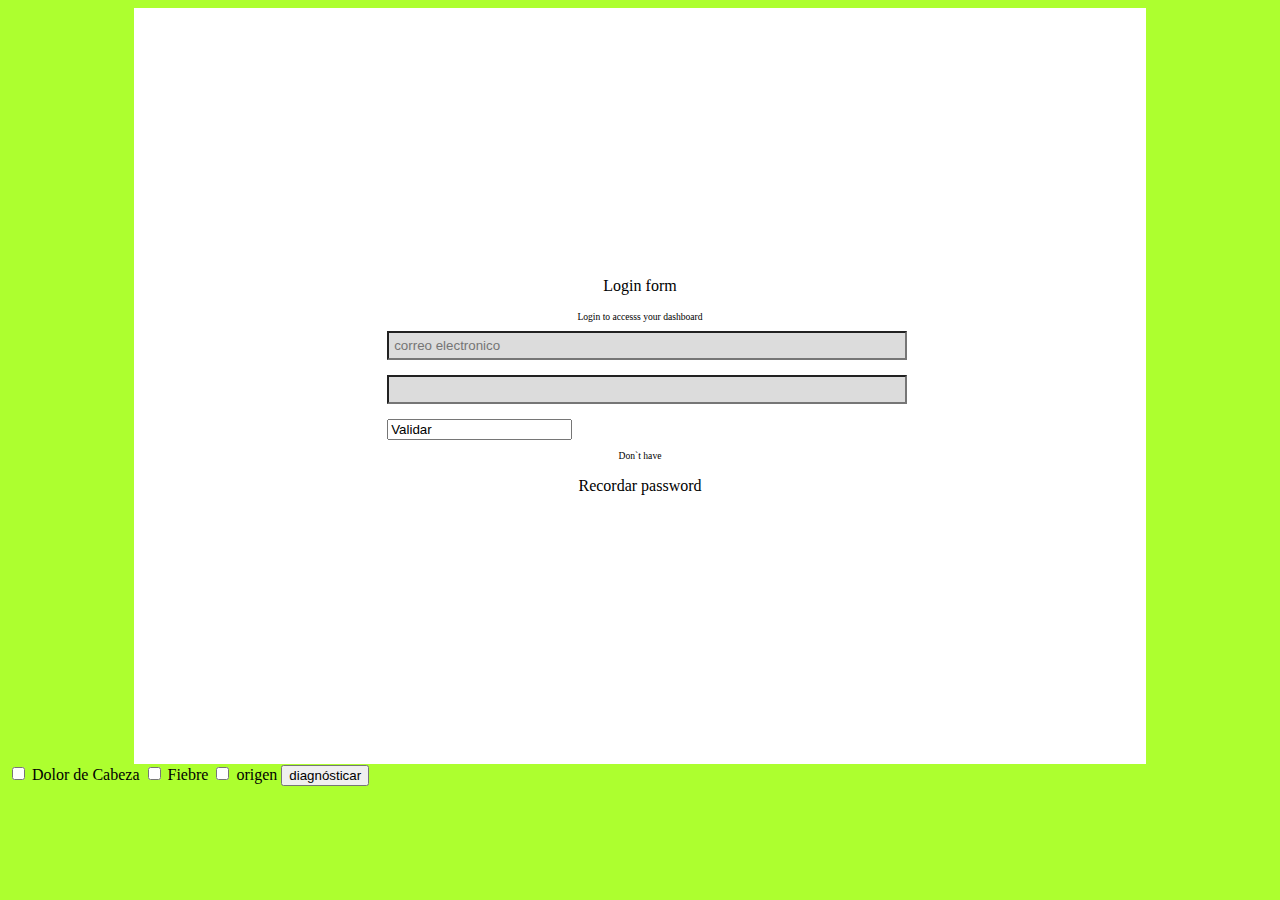
<file: index.html>
<!DOCTYPE html>
<html lang="en">

<head>
    <meta charset="UTF-8">
    <meta name="viewport" content="width=device-width, initial-scale=1.0">
    <meta http-equiv="X-UA-Compatible" content="ie=edge">
    <link rel="stylesheet" href="css/estilo.css">
    <title>Document</title>
    <script>
        function validar() {
            var email = document.getElementById("email").value;
            var pwd = document.getElementById("micontrasenya").value;
            if (email == "x@gmail.com" && pwd == "patata") {
                window.location.href = "cv.html";
            } else {
                alert("IMPOSTOR");
            }
        }       
    </script>
</head>

<body>
    <div id="cuadroPrincipal">
        <p>Login form</p>
        <p class="textoChico">Login to accesss your dashboard</p>
        <form action="" method="">
            <input class="ancho100 fondoGris" type="email" name="" id="email" placeholder="correo electronico">
            <input class="ancho100 fondoGris" type="password" name="" id="micontrasenya">
            <input classtype="buttonazul ancho100"classtype="button" value="Validar" onclick="validar()">
        </form>
        <p class="textoChico">Don`t have </p>
        <p>Recordar password</p>
    </div>
</body>
<body>
    <input type="checkbox" id="dolor de cabeza" value="dolorDeCabeza"> Dolor de Cabeza
    <input type="checkbox" id="fiebre" value="Fiebre"> Fiebre
    <input type="checkbox" id="origen" value="origen"> origen
    <input type="button" value ="diagnósticar" onclick="diagnosticar">
      
</body>




</html>
</file>
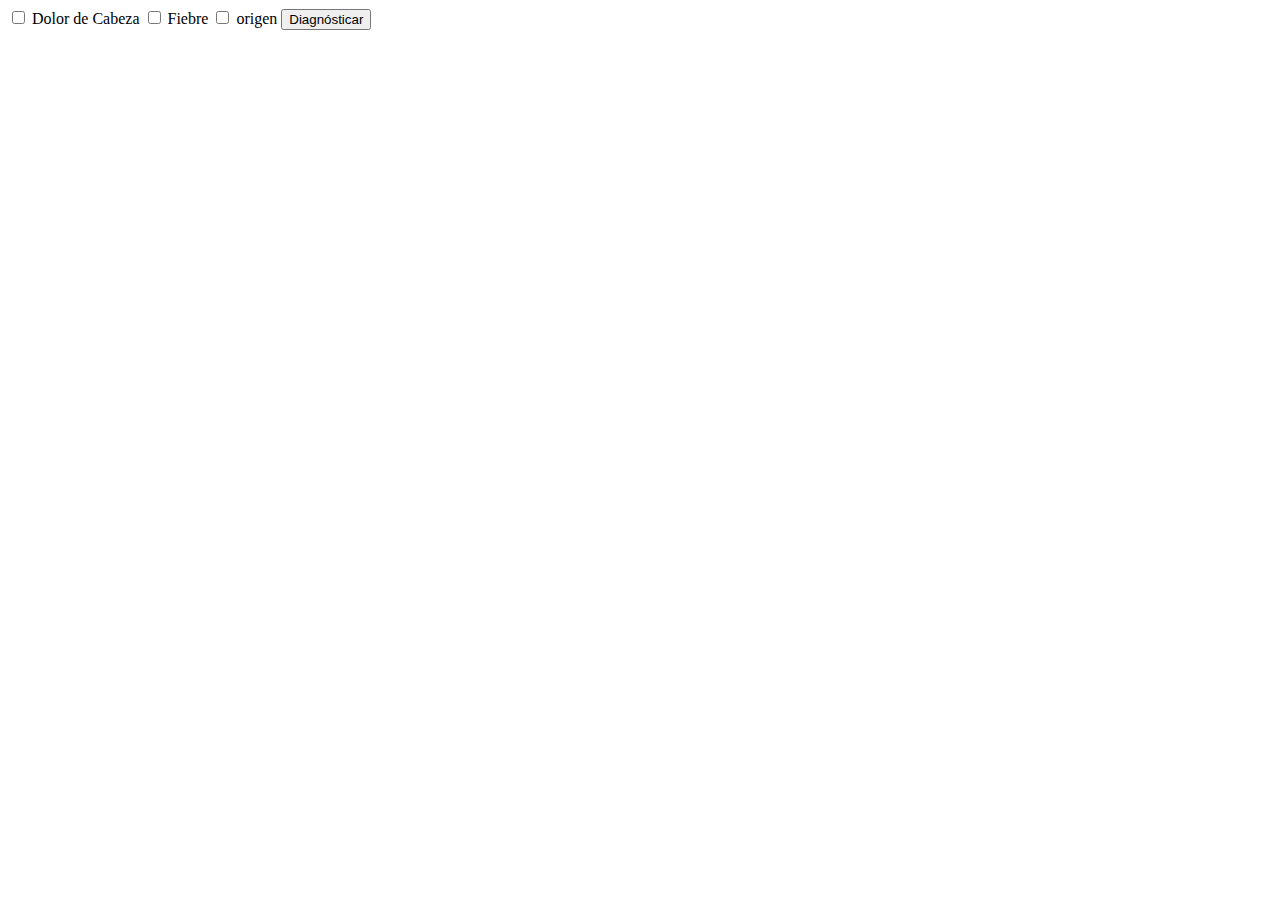
<file: index2.html>
<!DOCTYPE html>
<html lang="en">

<head>
    <meta charset="UTF-8">
    <meta name="viewport" content="width=device-width, initial-scale=1.0">
    <meta http-equiv="X-UA-Compatible" content="ie=edge">
    
        <script src="./js/doctor.js"></script>
        <title>Document</title>
</head> 

<body>
    <input type="checkbox" id="dolorDeCabeza" value="dolorDeCabeza"> Dolor de Cabeza
    <input type="checkbox" id="fiebre" value="Fiebre"> Fiebre
    <input type="checkbox" id="origen" value="origen"> origen
    <input type="button" value="Diagnósticar" onclick="diagnosticar()">
      
</body>




</html>
</file>
<file: css/estilo.css>
/*
Selector universal (todos) *
Selector de tiopo ( div, h1, input, h2, span, p,...)
Selector de clase ( .nombreClase)
Selector de identificador
*/
@import url('https://fonts.googleapis.com/css?family=Bangers&display=swap');

* {
    font-family: 'Bangers' cursive; ;

}

body{
    background-color: greenyellow;
}

#cuadroPrincipal {
    width: 40%;
    margin: auto;

    background-color: white;
    padding: 20%;
    
}

    .botonazul {
        background-color: turquoise;
        color: lightpink;
}

#cuadroPrincipal p {/* Los párrafos dentro del el elemento con id "cuadroPrincipal */
    text-align: center;
}

.ancho100 {
       width: 100%;
       padding: 5PX;  
       margin-bottom: 15px
       
}

.textoChico {
    font-size: 0.6em;
}

.fondoGris {
    background-color: gainsboro;    
    }
</file>
